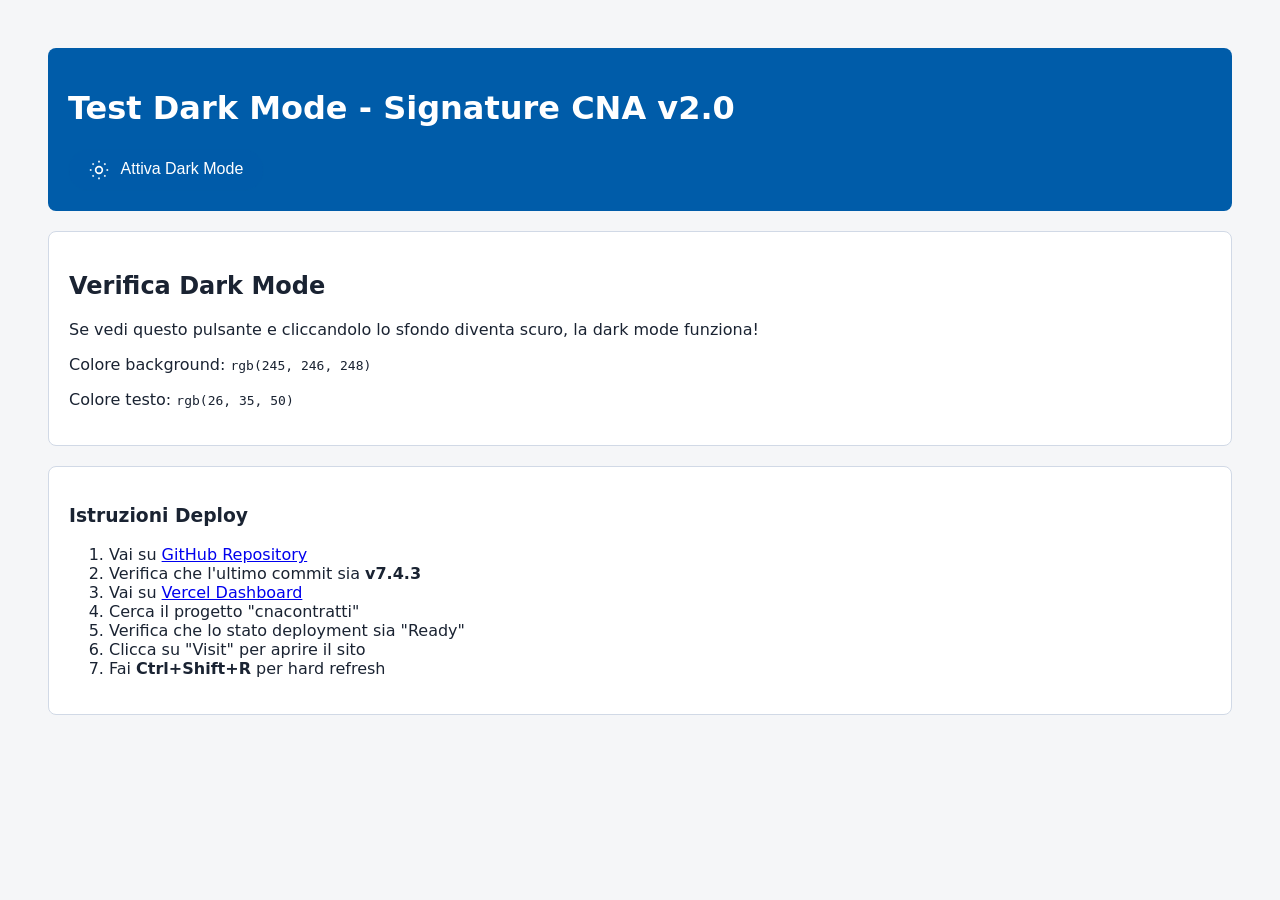
<file: test-dark-mode.html>
<!DOCTYPE html>
<html>
<head>
<meta charset="UTF-8">
<title>Test Dark Mode - Signature CNA</title>
<style>
:root{
  --bg:#f5f6f8;--bg2:#fff;--txt:#1a2332;--txt2:#6b7a8d;--brd:#d1d9e6;
  --cna:#005CA9;
}
body.dark-mode{
  --bg:#0f1419;--bg2:#1a1f2e;--txt:#e4e6eb;--txt2:#8b95a5;--brd:#2d3748;
  --cna:#3b9eff;
}
body{
  font-family:system-ui,sans-serif;
  background:var(--bg);
  color:var(--txt);
  padding:40px;
  transition:background .3s,color .3s;
}
.card{
  background:var(--card-bg, var(--bg2));
  border:1px solid var(--brd);
  padding:20px;
  border-radius:8px;
  margin:20px 0;
}
.dark-mode-toggle{
  background:rgba(0,92,169,0.2);
  border:1px solid rgba(0,92,169,0.4);
  border-radius:20px;
  padding:10px 20px;
  cursor:pointer;
  color:#fff;
  font-size:16px;
}
.dark-mode-toggle svg{
  width:20px;
  height:20px;
  vertical-align:middle;
  margin-right:8px;
}
.header{
  background:var(--cna);
  color:#fff;
  padding:20px;
  border-radius:8px;
  margin-bottom:20px;
}
</style>
</head>
<body>
<div class="header">
  <h1>Test Dark Mode - Signature CNA v2.0</h1>
  <button class="dark-mode-toggle" onclick="toggleDark()" id="btn">
    <svg id="sun" xmlns="http://www.w3.org/2000/svg" viewBox="0 0 24 24" fill="none" stroke="currentColor" stroke-width="2">
      <circle cx="12" cy="12" r="4"/>
      <line x1="12" y1="1" x2="12" y2="3"/>
      <line x1="12" y1="21" x2="12" y2="23"/>
      <line x1="4.22" y1="4.22" x2="5.64" y2="5.64"/>
      <line x1="18.36" y1="18.36" x2="19.78" y2="19.78"/>
      <line x1="1" y1="12" x2="3" y2="12"/>
      <line x1="21" y1="12" x2="23" y2="12"/>
      <line x1="4.22" y1="19.78" x2="5.64" y2="18.36"/>
      <line x1="18.36" y1="5.64" x2="19.78" y2="4.22"/>
    </svg>
    <svg id="moon" xmlns="http://www.w3.org/2000/svg" viewBox="0 0 24 24" fill="currentColor" style="display:none">
      <path d="M21 12.79A9 9 0 1 1 11.21 3 7 7 0 0 0 21 12.79z"/>
    </svg>
    <span id="txt">Attiva Dark Mode</span>
  </button>
</div>

<div class="card">
  <h2>Verifica Dark Mode</h2>
  <p>Se vedi questo pulsante e cliccandolo lo sfondo diventa scuro, la dark mode funziona!</p>
  <p>Colore background: <code id="bg">--</code></p>
  <p>Colore testo: <code id="color">--</code></p>
</div>

<div class="card">
  <h3>Istruzioni Deploy</h3>
  <ol>
    <li>Vai su <a href="https://github.com/alessandroparrelli/cnacontratti" target="_blank">GitHub Repository</a></li>
    <li>Verifica che l'ultimo commit sia <strong>v7.4.3</strong></li>
    <li>Vai su <a href="https://vercel.com/dashboard" target="_blank">Vercel Dashboard</a></li>
    <li>Cerca il progetto "cnacontratti"</li>
    <li>Verifica che lo stato deployment sia "Ready"</li>
    <li>Clicca su "Visit" per aprire il sito</li>
    <li>Fai <strong>Ctrl+Shift+R</strong> per hard refresh</li>
  </ol>
</div>

<script>
function toggleDark(){
  const isDark = document.body.classList.toggle('dark-mode');
  document.getElementById('sun').style.display = isDark ? 'none' : 'inline';
  document.getElementById('moon').style.display = isDark ? 'inline' : 'none';
  document.getElementById('txt').textContent = isDark ? 'Disattiva Dark Mode' : 'Attiva Dark Mode';
  updateColors();
}

function updateColors(){
  const bg = getComputedStyle(document.body).backgroundColor;
  const color = getComputedStyle(document.body).color;
  document.getElementById('bg').textContent = bg;
  document.getElementById('color').textContent = color;
}

updateColors();
</script>
</body>
</html>
</file>
